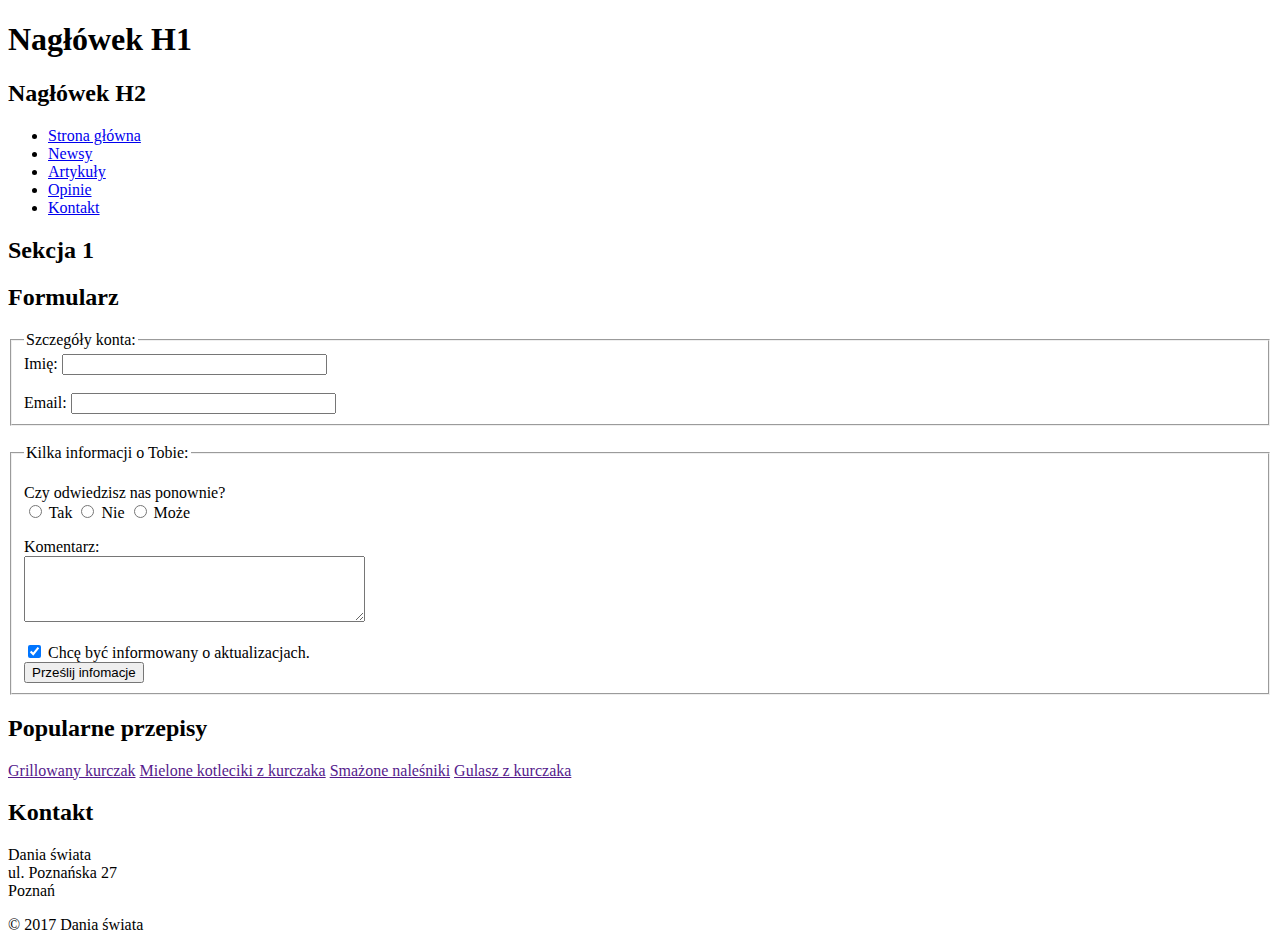
<file: Lesson_02/index.html>
<!doctype html>
<html>
	<head>
		<meta charset="UTF-8" />
		<title>Tytuł strony...</title>
	</head>
	<body>
        <header>
            <h1 class="header header1">Nagłówek H1</h1>
            <h2 id="header2" class="header">Nagłówek H2</h2>
        </header>
		<nav>
			<ul>
				<li><a href="/">Strona główna</a></li>
				<li><a href="/newsy">Newsy</a></li>
				<li><a href="/artykuly">Artykuły</a></li>
				<li><a href="/opinie">Opinie</a></li>
				<li><a href="/kontakt">Kontakt</a></li>
			</ul>
		</nav>
		<section>
            <h2>Sekcja 1</h2>
			<article>
                <h2>Formularz</h2>
				<form action="http://www.jakaswitryna.com/review.php" method="get">
					<fieldset>
						<legend>
							Szczegóły konta:
						</legend>
						<label>
							Imię:
							<input type="text" name="name" size="30" maxlength="100">
						</label>
						<br /><br />
						<label>
							Email:
							<input type="email" name="email" size="30" maxlength="100">
						</label>
						<br />
					</fieldset>
					<br />
					<fieldset>
						<legend>
							Kilka informacji o Tobie:
						</legend>
						<p>
							Czy odwiedzisz nas ponownie?
						<br />
						<label>
							<input type="radio" name="rating" value="yes" />
							Tak
						</label>
						<label>
							<input type="radio" name="rating" value="no" />
							Nie
						</label>
						<label>
							<input type="radio" name="rating" value="maybe" />
							Może
						</label>
						</p>
						<p>
						<label for="comments">
							Komentarz:
						</label>
						<br />
						<textarea rows="4" cols="40" id="comments">
						</textarea>
						</p>
						<label>
						<input type="checkbox" name="subscribe" checked="checked" />
							Chcę być informowany o aktualizacjach.
						</label>
						<br />
						<input type="submit" value="Prześlij infomacje" />
					</fieldset>
					</form>
			</article>
		</section>
		<aside>
			<section class="popular-recipes">
				<h2>Popularne przepisy</h2>
				<a href="">Grillowany kurczak</a>
				<a href="">Mielone kotleciki z kurczaka</a>
				<a href="">Smażone naleśniki</a>
				<a href="">Gulasz z kurczaka</a>
			</section>
			<section class="contact-details">
				<h2>Kontakt</h2>
				<p>Dania świata <br />
					ul. Poznańska 27 <br />
					Poznań
				</p>
			</section>
		</aside>
		<footer>
			&copy; 2017 Dania świata
		</footer>
        <script src="https://cdnjs.cloudflare.com/ajax/libs/jquery/3.2.1/jquery.min.js"></script>
        <script src="exercise_231.js"></script>
	</body>
</html>
</file>
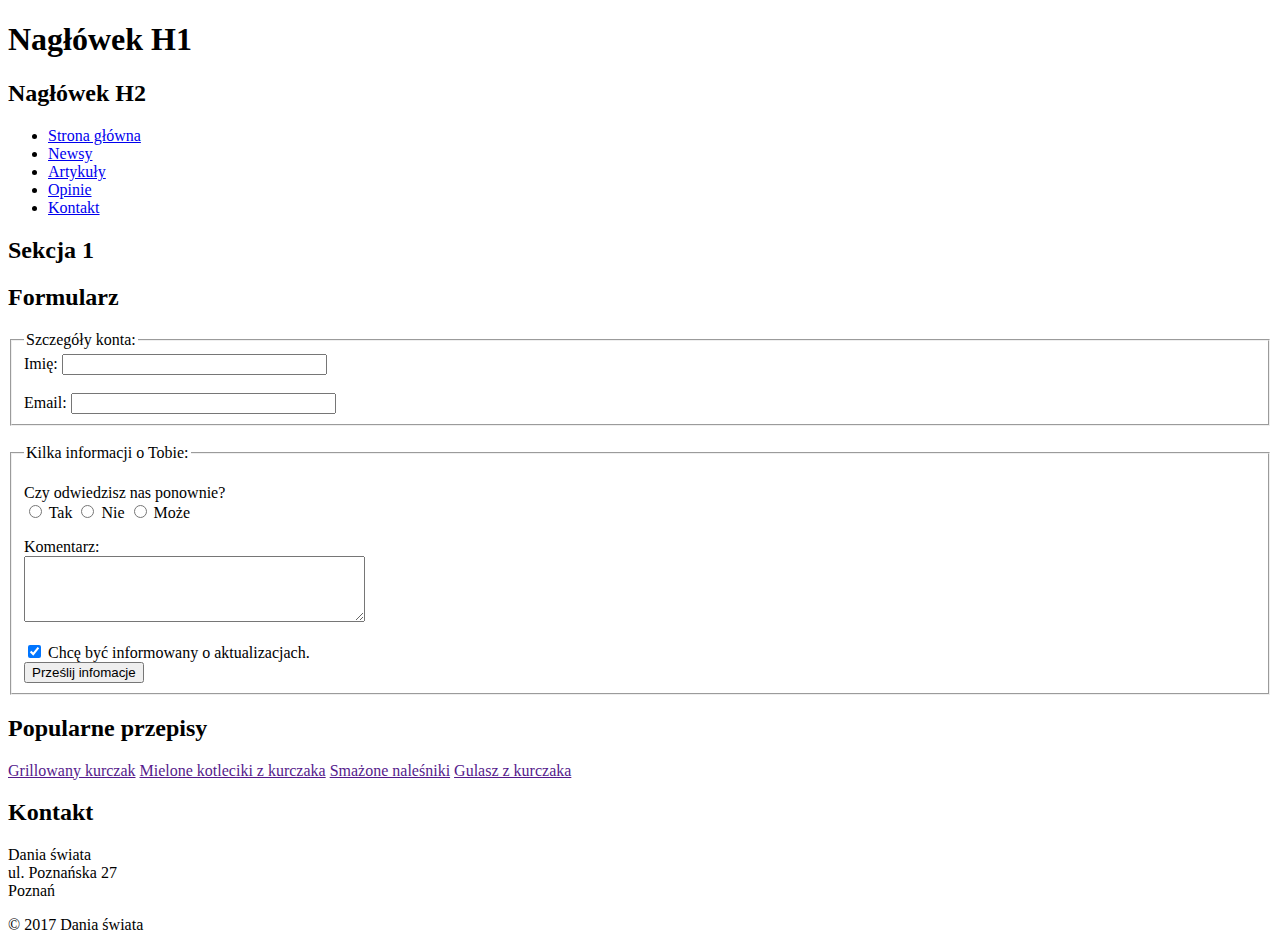
<file: Lesson_03/index.html>
<!doctype html>
<html>
	<head>
		<meta charset="UTF-8" />
		<title>Tytuł strony...</title>
	</head>
	<body>
        <header>
            <h1 class="header header1">Nagłówek H1</h1>
            <h2 id="header2" class="header">Nagłówek H2</h2>
        </header>
		<nav>
			<ul>
				<li><a href="/">Strona główna</a></li>
				<li><a href="/newsy">Newsy</a></li>
				<li><a href="/artykuly">Artykuły</a></li>
				<li><a href="/opinie">Opinie</a></li>
				<li><a href="/kontakt">Kontakt</a></li>
			</ul>
		</nav>
		<section>
            <h2>Sekcja 1</h2>
			<article>
                <h2>Formularz</h2>
				<form action="http://www.jakaswitryna.com/review.php" method="get">
					<fieldset>
						<legend>
							Szczegóły konta:
						</legend>
						<label>
							Imię:
							<input type="text" name="name" size="30" maxlength="100">
						</label>
						<br /><br />
						<label>
							Email:
							<input type="email" name="email" size="30" maxlength="100">
						</label>
						<br />
					</fieldset>
					<br />
					<fieldset>
						<legend>
							Kilka informacji o Tobie:
						</legend>
						<p>
							Czy odwiedzisz nas ponownie?
						<br />
						<label>
							<input type="radio" name="rating" value="yes" />
							Tak
						</label>
						<label>
							<input type="radio" name="rating" value="no" />
							Nie
						</label>
						<label>
							<input type="radio" name="rating" value="maybe" />
							Może
						</label>
						</p>
						<p>
						<label for="comments">
							Komentarz:
						</label>
						<br />
						<textarea rows="4" cols="40" id="comments">
						</textarea>
						</p>
						<label>
						<input type="checkbox" name="subscribe" checked="checked" />
							Chcę być informowany o aktualizacjach.
						</label>
						<br />
						<input type="submit" value="Prześlij infomacje" />
					</fieldset>
					</form>
			</article>
		</section>
		<aside>
			<section class="popular-recipes">
				<h2>Popularne przepisy</h2>
				<a href="">Grillowany kurczak</a>
				<a href="">Mielone kotleciki z kurczaka</a>
				<a href="">Smażone naleśniki</a>
				<a href="">Gulasz z kurczaka</a>
			</section>
			<section class="contact-details">
				<h2>Kontakt</h2>
				<p>Dania świata <br />
					ul. Poznańska 27 <br />
					Poznań
				</p>
			</section>
		</aside>
		<footer>
			&copy; 2017 Dania świata
		</footer>
        <script src="https://cdnjs.cloudflare.com/ajax/libs/jquery/3.2.1/jquery.min.js"></script>
        <script src="exercise_331.js"></script>
	</body>
</html>
</file>
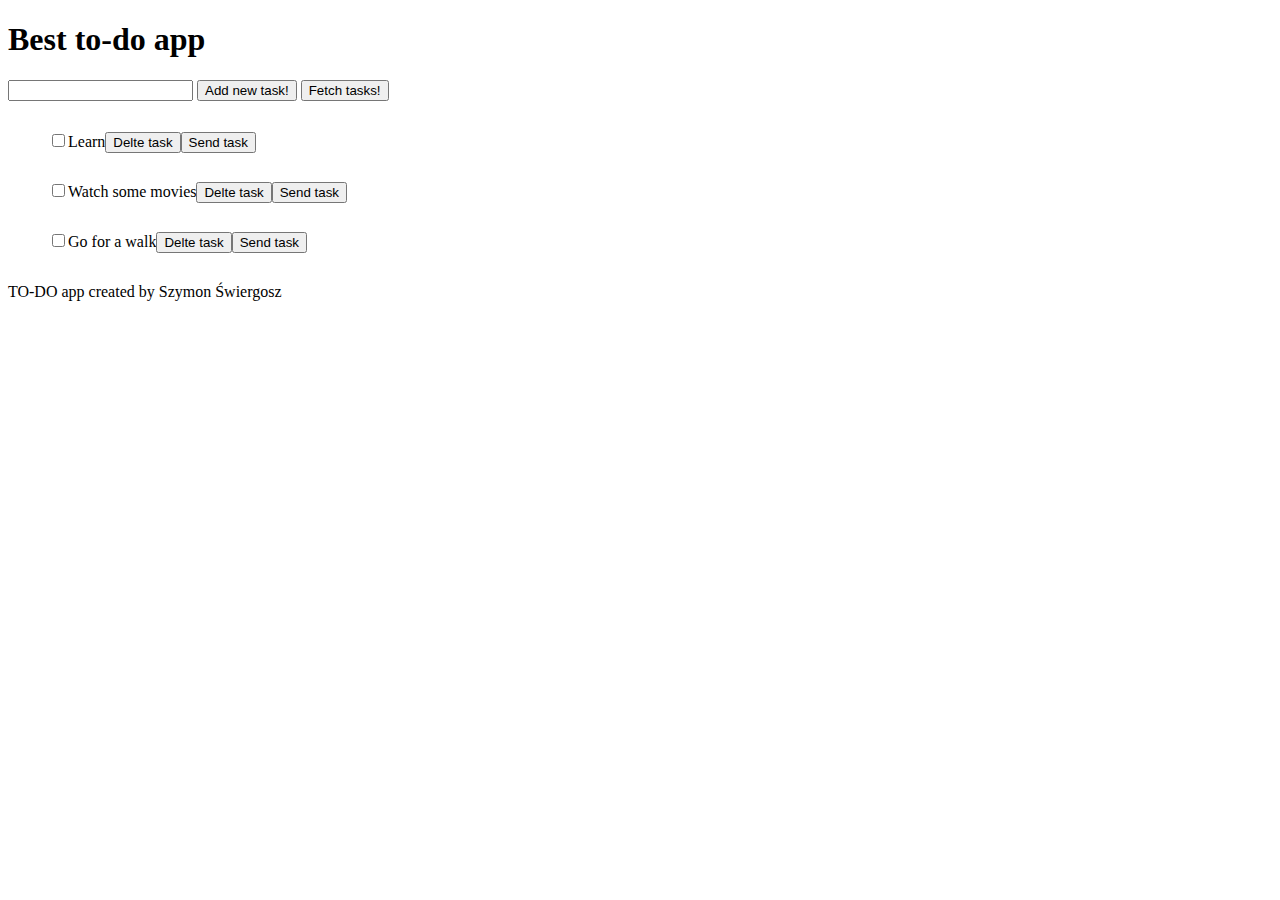
<file: Lesson_02/homework_task_02.html>
<!DOCTYPE html>
<html>
<head>
    <meta charset="UTF-8">
    <title>TO-DO APP</title>

    <style>
        .tasks-list li {
            display: flex;
            align-items: baseline;
        }
    </style>
</head>
<body>
    <header>
        <h1>Best to-do app</h1>
    </header>
    
    <main>
        <time></time>
        <input type="text" id="new-task-input">
        <button type="submit" id="add-task-btn">Add new task!</button>
        <button type="submit" id="fetch-data-btn">Fetch tasks!</button>

        <ul class="tasks-list">
            <li>
                <input type="checkbox">
                <p class="task-list__paragraph">Learn</p>
                <button type="submit" class="delete-task-btn">Delte task</button>
                <button type="submit" class="send-task-btn">Send task</button>
            </li>
            <li>
                <input type="checkbox">
                <p class="task-list__paragraph">Watch some movies</p>
                <button type="submit" class="delete-task-btn">Delte task</button>
                <button type="submit" class="send-task-btn">Send task</button>
            </li>
            <li>
                <input type="checkbox">
                <p class="task-list__paragraph">Go for a walk</p>
                <button type="submit" class="delete-task-btn">Delte task</button>
                <button type="submit" class="send-task-btn">Send task</button>
            </li>
        </ul>
    </main>
    
    <footer>
        TO-DO app created by Szymon Świergosz
    </footer>

    <script src="https://code.jquery.com/jquery-3.2.1.min.js" integrity="sha256-hwg4gsxgFZhOsEEamdOYGBf13FyQuiTwlAQgxVSNgt4=" crossorigin="anonymous"></script>
    <script src="homework_task_02.js"></script>
</body>
</html>
</file>
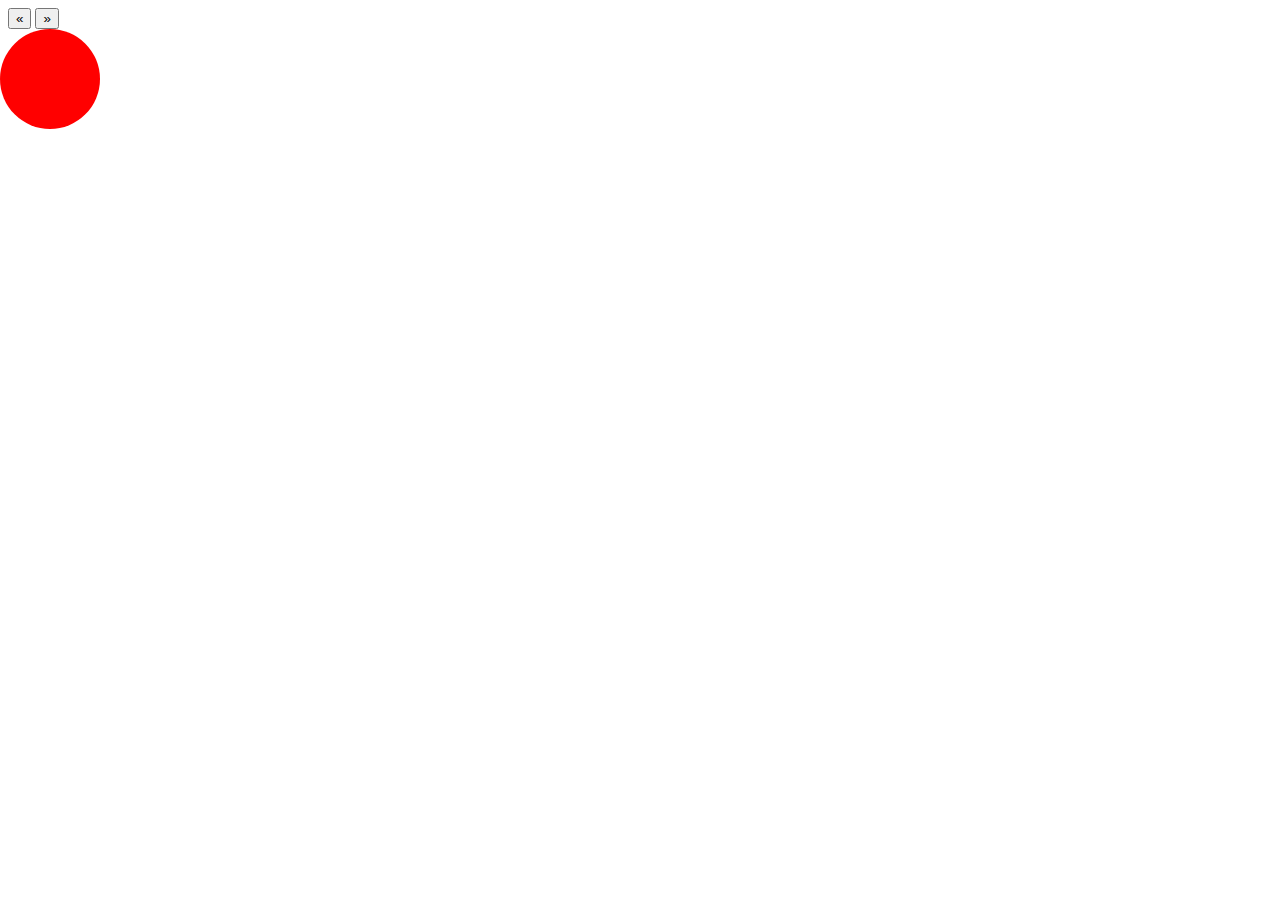
<file: Lesson_03/exercise_3221.html>
<!DOCTYPE html>
<html>
  <head>
    <meta charset="utf-8">
    <title></title>
    <style>
      #circle {
        background: red;
        width: 100px;
        height: 100px;
        border-radius: 50%;
        left: 0px;
        position: absolute;
      }
    </style>
  </head>
  <body>
    <button type="button" name="button" id="button-left"> &laquo; </button>
    <button type="button" name="button" id="button-right"> &raquo; </button>

    <div  id="circle"><div>

    <script src="https://code.jquery.com/jquery-3.2.1.min.js"></script>

    <script type="text/javascript">
      $(function() {
        $('#button-left').on('click', function() {
          $('#circle').animate({
            left: '-=50'
          }, 300)
        });

        $('#button-right').on('click', function() {
          $('#circle').animate({
            left: '+=50'
          }, 300)
        });
      });
    </script>
  </body>
</html>
</file>
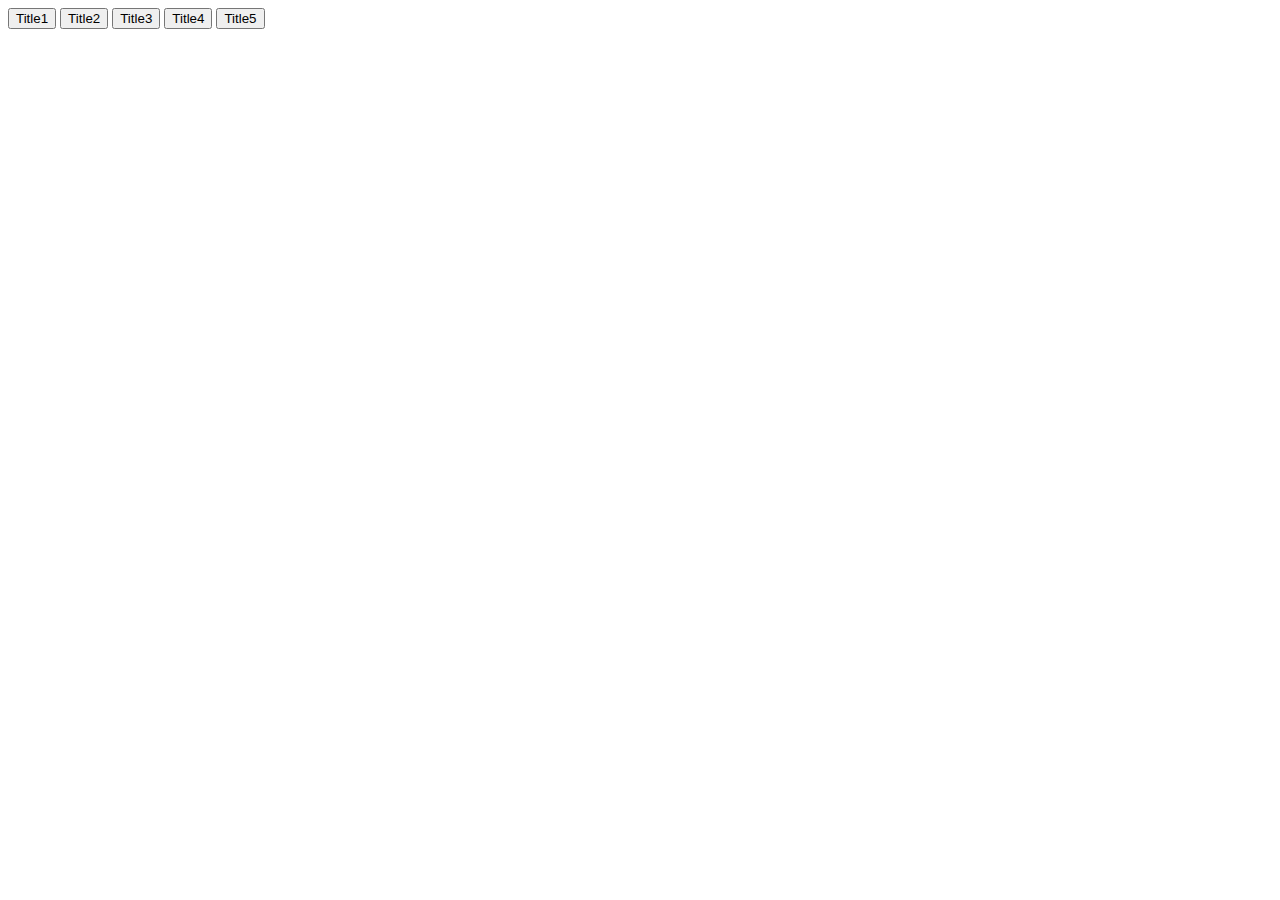
<file: Lesson_04/homework_task_01.html>
<!DOCTYPE html>
<html>
  <head>
    <meta charset="utf-8">
    <title>JSON</title>
  </head>
  <body>

    <button id="0" class="btn" type="button" name="button"></button>
    <button id="1" class="btn" type="button" name="button"></button>
    <button id="2" class="btn" type="button" name="button"></button>
    <button id="3" class="btn" type="button" name="button"></button>
    <button id="4" class="btn" type="button" name="button"></button>

    <div id="content"><div>

    <script src="homework_task_01.js"></script>
  </body>
</html>
</file>
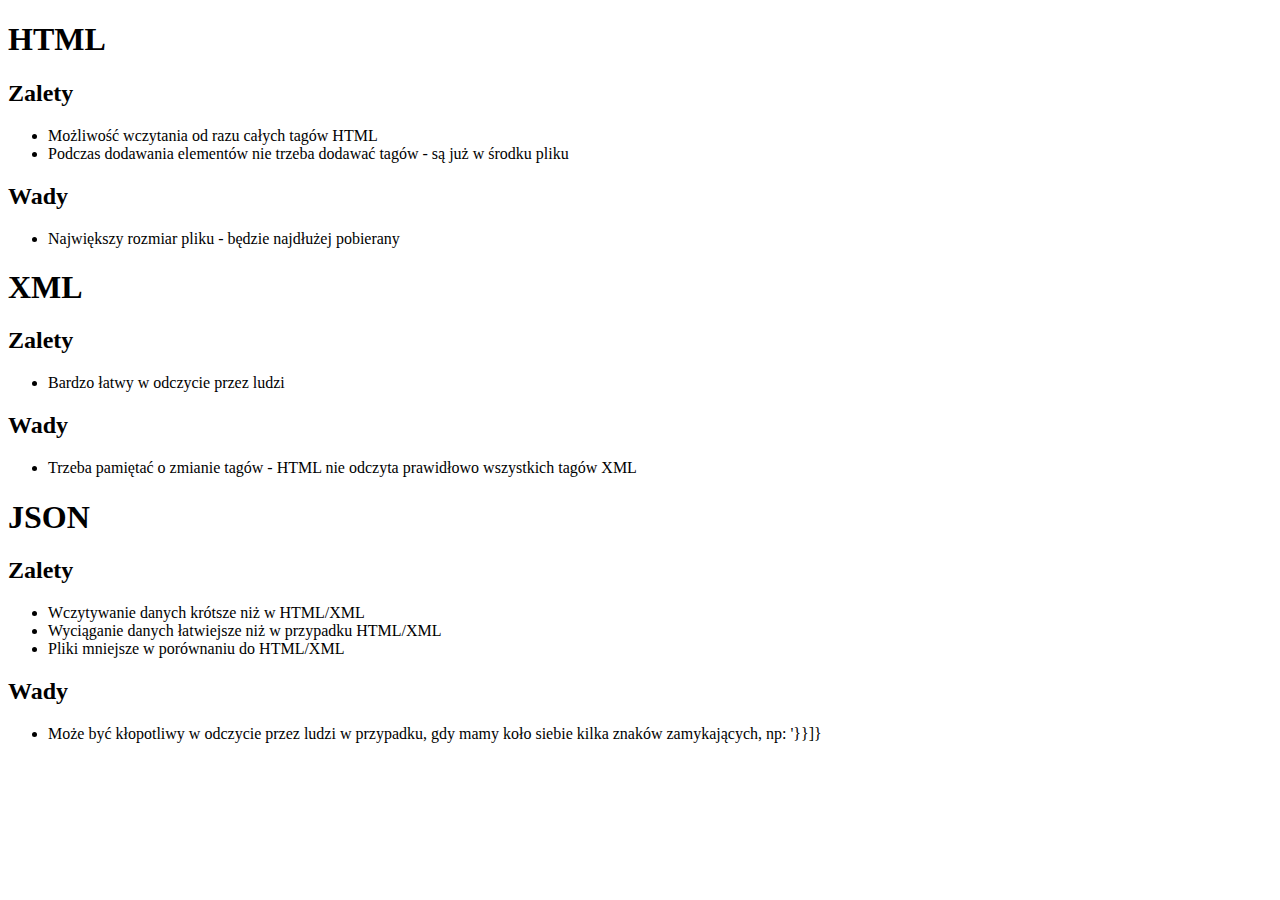
<file: Lesson_04/homework_task_02.html>
<!DOCTYPE html>
<html>
<head>
	<meta charset="utf-8">
</head>
<body>
	<h1>HTML</h1>
	<h2>Zalety</h2>
	<ul>
		<li>Możliwość wczytania od razu całych tagów HTML</li>
		<li>Podczas dodawania elementów nie trzeba dodawać tagów - są już w środku pliku</li>
	</ul>
	<h2>Wady</h2>
	<ul>
		<li>Największy rozmiar pliku - będzie najdłużej pobierany</li>
	</ul>

	<h1>XML</h1>
	<h2>Zalety</h2>
	<ul>
		<li>Bardzo łatwy w odczycie przez ludzi</li>
	</ul>
	<h2>Wady</h2>
	<ul>
		<li>Trzeba pamiętać o zmianie tagów - HTML nie odczyta prawidłowo wszystkich tagów XML</li>
	</ul>

	<h1>JSON</h1>
	<h2>Zalety</h2>
	<ul>
		<li>Wczytywanie danych krótsze niż w HTML/XML</li>
		<li>Wyciąganie danych łatwiejsze niż w przypadku HTML/XML</li>
		<li>Pliki mniejsze w porównaniu do HTML/XML</li>
	</ul>
	<h2>Wady</h2>
	<ul>
		<li>Może być kłopotliwy w odczycie przez ludzi w przypadku, gdy mamy koło siebie kilka znaków zamykających, np: '}}]}</li>
	</ul>
</body>
</html>
</file>
